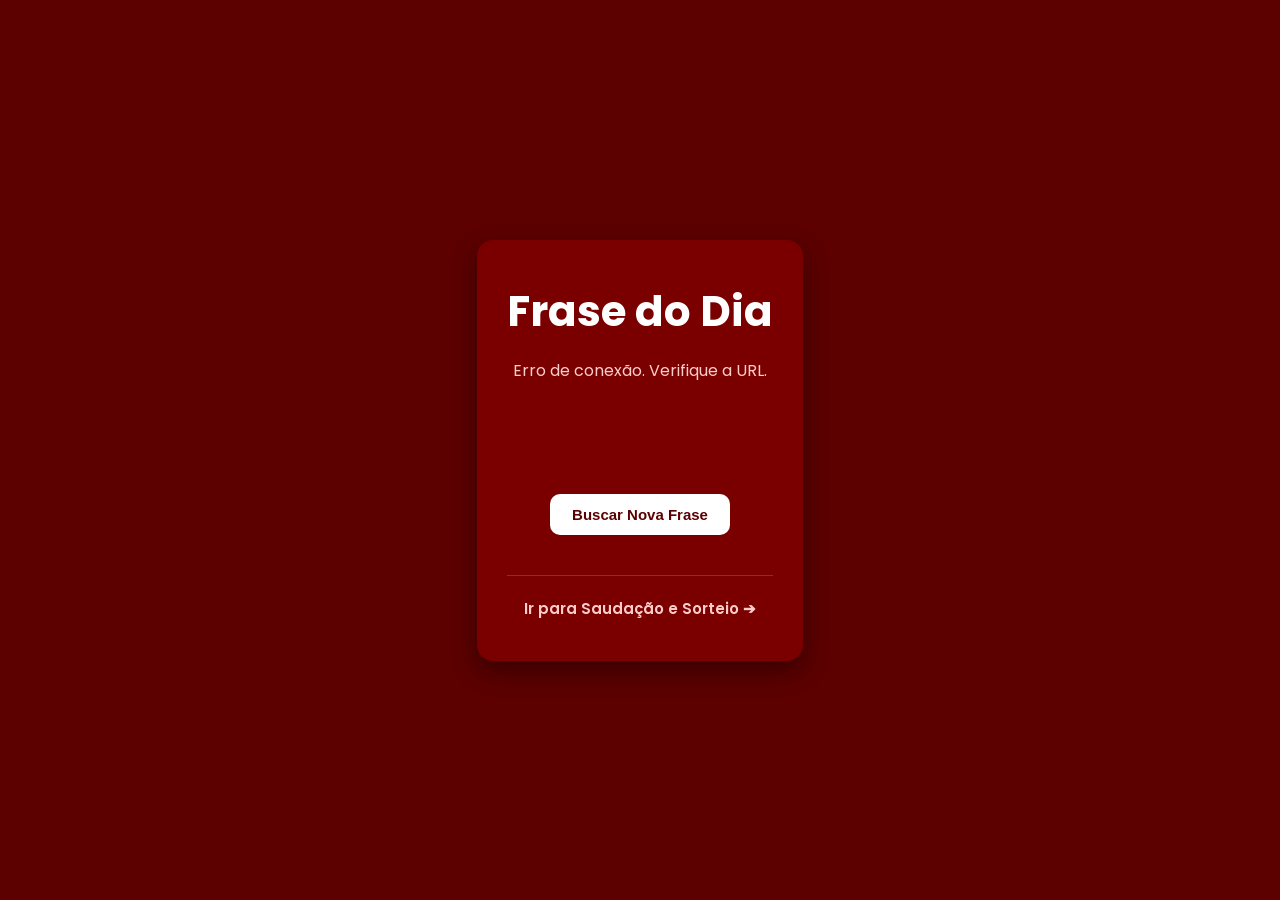
<file: index.html>
<!doctype html>
<html lang="pt-BR">
  <head>
    <meta charset="UTF-8" />
    <meta name="viewport" content="width=device-width, initial-scale=1.0" />
    <title>Olá, Nuvem - Frases</title>
    <link rel="stylesheet" href="style.css" />
  </head>

  <body>
    <main>
      <h1>Frase do Dia</h1>
      <p id="status">Carregando a resposta do servidor...</p>

      <p
        id="contador-visitas"
        style="font-size: 14px; color: #ffcccc; margin-top: -5px"
      ></p>

      <p id="frase-do-dia"></p>

      <button id="btn-hora">Buscar Nova Frase</button>

      <div class="navegacao">
        <a href="sorteio.html" class="link-pagina"
          >Ir para Saudação e Sorteio ➔</a
        >
      </div>
    </main>

    <script>
      const URL_DO_WORKER =
        "https://projeto-cloud-api.joselucasa937.workers.dev/hora";

      async function buscarFrase() {
        const status = document.getElementById("status");
        const fraseElemento = document.getElementById("frase-do-dia");

        status.textContent = "Buscando...";
        fraseElemento.textContent = "";

        try {
          const resposta = await fetch(URL_DO_WORKER);

          // Se o Worker responder com 404 (ou qualquer erro), mandamos para a página 404
          if (!resposta.ok) {
            window.location.href = "404.html";
            return;
          }

          const dados = await resposta.json();
          status.textContent = "Hora do servidor: " + dados.horaDoServidor;
          fraseElemento.textContent = `"${dados.fraseDoDia}" — ${dados.autorDaFrase}`;
          document.getElementById("contador-visitas").textContent =
            `Você é a visita nº ${dados.visitas}`;
        } catch (erro) {
          status.textContent = "Erro de conexão. Verifique a URL.";
        }
      }

      document
        .getElementById("btn-hora")
        .addEventListener("click", buscarFrase);
      buscarFrase();
    </script>
  </body>
</html>
</file>
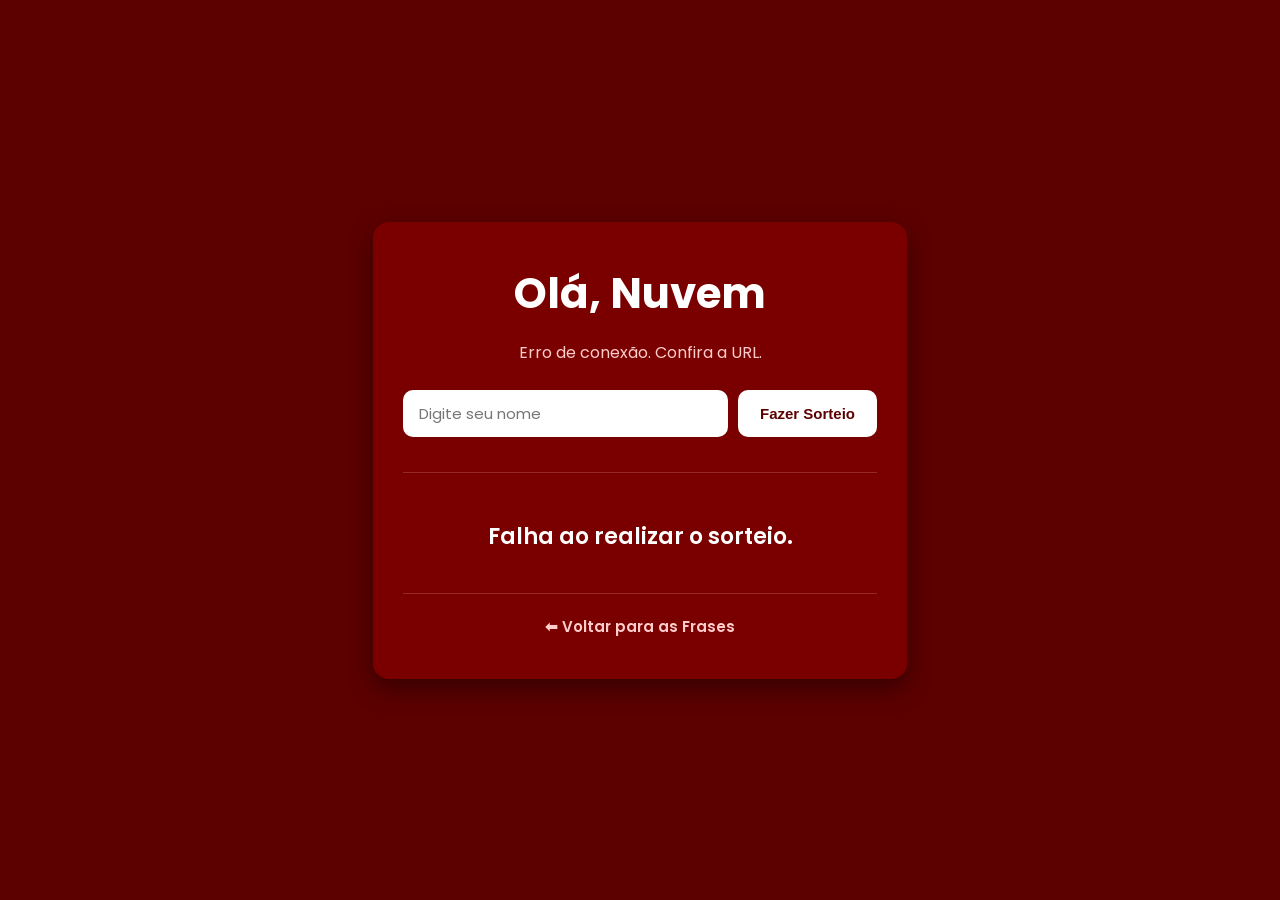
<file: sorteio.html>
<!DOCTYPE html>
<html lang="pt-BR">

<head>
  <meta charset="UTF-8">
  <meta name="viewport" content="width=device-width, initial-scale=1.0">
  <title>Olá, Nuvem - Sorteio</title>
  <link rel="stylesheet" href="style.css">
</head>

<body>
  <main>
    <h1 id="saudacao-titulo">Olá, Nuvem</h1>
    <p id="status">Carregando a resposta do servidor...</p>

    <div class="controles">
      <input type="text" id="input-nome" placeholder="Digite seu nome">
      <button id="btn-sorteio">Fazer Sorteio</button>
    </div>

    <div class="secao-sorteio">
      <p id="resultado-sorteio">Nenhum número sorteado ainda.</p>
    </div>

    <!-- Link para voltar para a página de frases -->
    <div class="navegacao">
      <a href="index.html" class="link-pagina">⬅ Voltar para as Frases</a>
    </div>
  </main>

  <script>
    const URL_DO_WORKER = "https://projeto-cloud-api.joselucasa937.workers.dev/sorteio";

    async function fazerSorteio() {
      const status = document.getElementById("status");
      const tituloElemento = document.getElementById("saudacao-titulo");
      const resultadoElemento = document.getElementById("resultado-sorteio");
      const nomeDigitado = document.getElementById("input-nome").value;

      status.textContent = "Buscando...";
      resultadoElemento.textContent = "Sorteando...";

      try {
        const urlCompleta = `${URL_DO_WORKER}?nome=${encodeURIComponent(nomeDigitado)}`;
        const resposta = await fetch(urlCompleta);

        // Se der erro na rota de sorteio, também mandamos para a página 404
        if (!resposta.ok) {
          window.location.href = "404.html";
          return;
        }

        const dados = await resposta.json();
        tituloElemento.textContent = dados.mensagem;
        status.textContent = "Hora do servidor: " + dados.horaDoServidor;
        resultadoElemento.textContent = `Número sorteado: ${dados.numero}`;

      } catch (erro) {
        status.textContent = "Erro de conexão. Confira a URL.";
        resultadoElemento.textContent = "Falha ao realizar o sorteio.";
      }
    }

    document.getElementById("btn-sorteio").addEventListener("click", fazerSorteio);
    fazerSorteio(); 
  </script>
</body>

</html>
</file>
<file: style.css>
@import url("https://fonts.googleapis.com/css2?family=Poppins:ital,wght@0,400;0,600&display=swap");

body {
  margin: 0;
  min-height: 100vh;
  display: grid;
  place-items: center;
  font-family: "Poppins", sans-serif;
  background: #5c0000; /* Fundo vermelho escuro */
  color: #ffffff; /* Letras brancas */
}

main {
  text-align: center;
  padding: 40px 30px;
  max-width: 520px;
  background: #7a0000; /* Um vermelho um pouco mais claro para destacar o centro */
  border-radius: 16px;
  box-shadow: 0 10px 25px rgba(0, 0, 0, 0.4);
}

h1 {
  font-size: 42px;
  margin: 0 0 10px;
}

h2 {
  font-size: 24px;
  margin: 0 0 10px;
}

#status {
  font-size: 16px;
  color: #ffcccc; /* Um tom de rosa/vermelho bem clarinho para texto secundário */
  min-height: 24px;
  line-height: 1.5;
}

/* Estilo para a nova frase do dia */
#frase-do-dia {
  font-size: 22px;
  font-style: italic;
  margin: 25px 0;
  color: #ffffff;
  min-height: 66px;
}

button {
  margin-top: 0;
  background: #ffffff;
  color: #5c0000;
  border: none;
  padding: 12px 22px;
  border-radius: 10px;
  font-size: 15px;
  font-weight: 600;
  cursor: pointer;
  transition:
    background 0.3s,
    transform 0.1s;
}

button:hover {
  background: #ffcccc;
}
button:active {
  transform: scale(0.95);
}
#input-nome {
  padding: 12px 16px;
  border-radius: 10px;
  border: none;
  font-size: 15px;
  font-family: "Poppins", sans-serif;
  outline: none;
}
.secao-sorteio {
  margin-top: 35px;
  padding-top: 25px;
  border-top: 1px solid rgba(255, 204, 204, 0.2); /* Linha sutil de divisão */
}
#resultado-sorteio {
  font-size: 22px;
  color: #ffffff;
  font-weight: 600;
  margin-bottom: 20px;
  min-height: 27px;
}

/* Estilos para a navegação entre as páginas */
.navegacao {
  margin-top: 40px;
  padding-top: 20px;
  border-top: 1px solid rgba(255, 204, 204, 0.2);
}

.link-pagina {
  color: #ffcccc;
  text-decoration: none;
  font-size: 15px;
  font-weight: 600;
  transition: color 0.3s;
}

.link-pagina:hover {
  color: #ffffff;
  text-decoration: underline;
}

.controles {
  display: flex;
  justify-content: center;
  gap: 10px;
  margin-top: 25px;
  margin-bottom: 25px;
}
</file>
